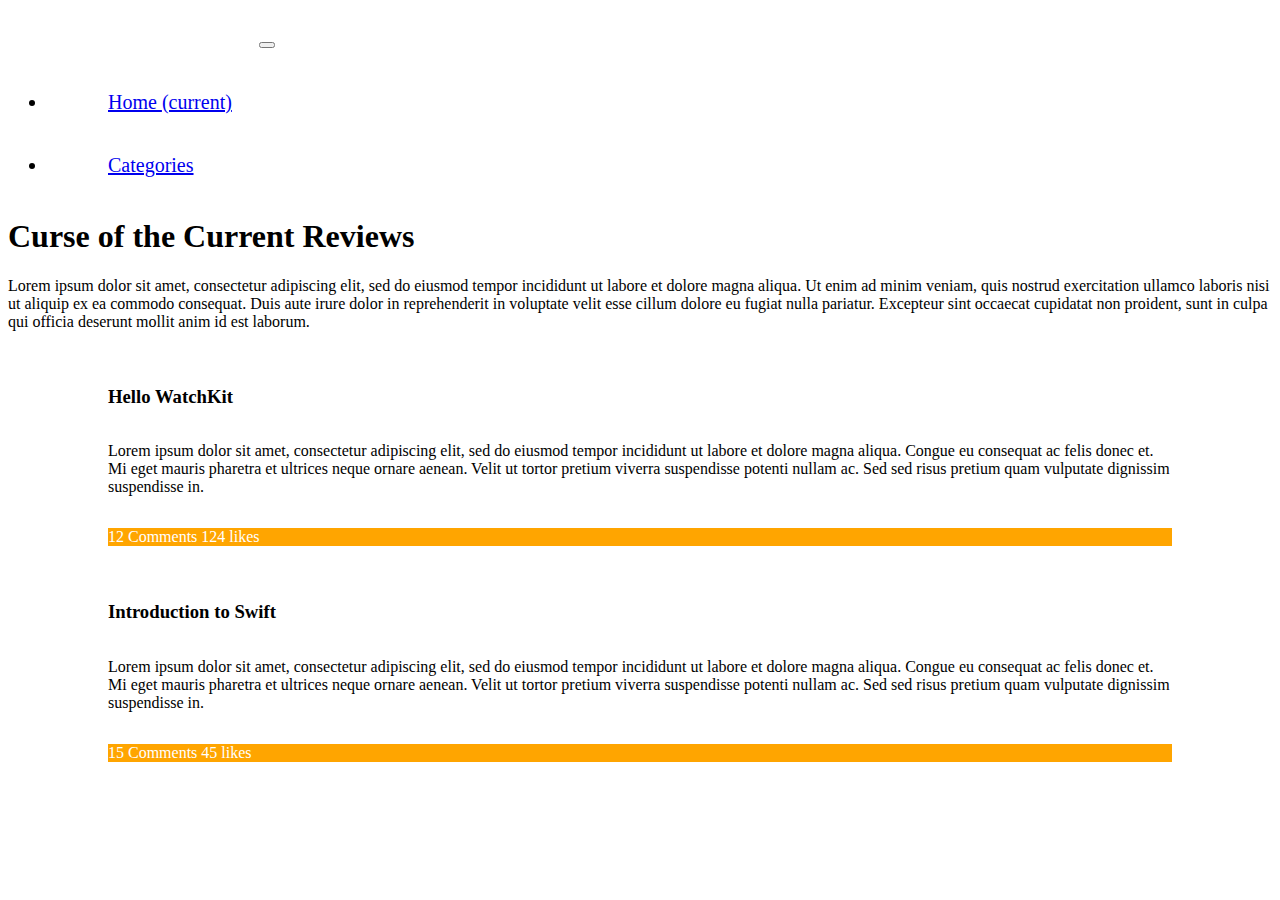
<file: index.html>
<!doctype html>
<html lang="en">
  <head>
    <meta charset="utf-8">
    <meta name="viewport" content="width=device-width, initial-scale=1, shrink-to-fit=no">
    <link rel="stylesheet" type="text/css" href="hoc-boot.css"/>
    <link rel="stylesheet" href="https://stackpath.bootstrapcdn.com/bootstrap/4.1.3/css/bootstrap.min.css" integrity="sha384-MCw98/SFnGE8fJT3GXwEOngsV7Zt27NXFoaoApmYm81iuXoPkFOJwJ8ERdknLPMO" crossorigin="anonymous">

    <title>HOC Index</title>
  </head>
  <body>
    <nav class="navbar navbar-expand-lg navbar-dark bg-primary ">
      <a class="bootstrap-override" href="#">HighOnCoding</a>
      <button class="navbar-toggler" type="button" data-toggle="collapse" data-target="#navbarText" aria-controls="navbarText" aria-expanded="false" aria-label="Toggle navigation">
        <span class="navbar-toggler-icon"></span>
      </button>
      <div class="collapse navbar-collapse" id="navbarText">
        <ul class="navbar-nav mr-auto">
          <li class="nav-item active nav-item-padding">
            <a class="nav-link" href="index.html">Home <span class="sr-only">(current)</span></a>
          </li>
          <li class="nav-item nav-item-padding">
            <a class="nav-link" href="hoc-boot-categories.html">Categories</a>
          </li>
        </ul>
      </div>
    </nav>
    <div class="jumbotron jumbotron-fluid">
      <div class="container">
        <h1 class="display-4">Curse of the Current Reviews</h1>
        <p class="lead">Lorem ipsum dolor sit amet, consectetur adipiscing elit, sed do eiusmod tempor incididunt ut labore et dolore magna aliqua. Ut enim ad minim veniam, quis nostrud exercitation ullamco laboris nisi ut aliquip ex ea commodo consequat. Duis aute irure dolor in reprehenderit in voluptate velit esse cillum dolore eu fugiat nulla pariatur. Excepteur sint occaecat cupidatat non proident, sunt in culpa qui officia deserunt mollit anim id est laborum.</p>
      </div>
    </div>
    <div class="content-custom">
      <h3 class="text-primary">Hello WatchKit</h3>
      <p>Lorem ipsum dolor sit amet, consectetur adipiscing elit, sed do eiusmod tempor incididunt ut labore et dolore magna aliqua. Congue eu consequat ac felis donec et. Mi eget mauris pharetra et ultrices neque ornare aenean. Velit ut tortor pretium viverra suspendisse potenti nullam ac. Sed sed risus pretium quam vulputate dignissim suspendisse in.</p>
      <p class="orange-banner">12 Comments 124 likes</p>
    </div>
    <div class="content-custom">
      <h3 class="text-primary">Introduction to Swift</h3>
      <p>Lorem ipsum dolor sit amet, consectetur adipiscing elit, sed do eiusmod tempor incididunt ut labore et dolore magna aliqua. Congue eu consequat ac felis donec et. Mi eget mauris pharetra et ultrices neque ornare aenean. Velit ut tortor pretium viverra suspendisse potenti nullam ac. Sed sed risus pretium quam vulputate dignissim suspendisse in.</p>
      <p class="orange-banner">15 Comments 45 likes</p>
    </div>
    <script src="https://code.jquery.com/jquery-3.3.1.slim.min.js" integrity="sha384-q8i/X+965DzO0rT7abK41JStQIAqVgRVzpbzo5smXKp4YfRvH+8abtTE1Pi6jizo" crossorigin="anonymous"></script>
    <script src="https://cdnjs.cloudflare.com/ajax/libs/popper.js/1.14.3/umd/popper.min.js" integrity="sha384-ZMP7rVo3mIykV+2+9J3UJ46jBk0WLaUAdn689aCwoqbBJiSnjAK/l8WvCWPIPm49" crossorigin="anonymous"></script>
    <script src="https://stackpath.bootstrapcdn.com/bootstrap/4.1.3/js/bootstrap.min.js" integrity="sha384-ChfqqxuZUCnJSK3+MXmPNIyE6ZbWh2IMqE241rYiqJxyMiZ6OW/JmZQ5stwEULTy" crossorigin="anonymous"></script>
  </body>
</html>
</file>
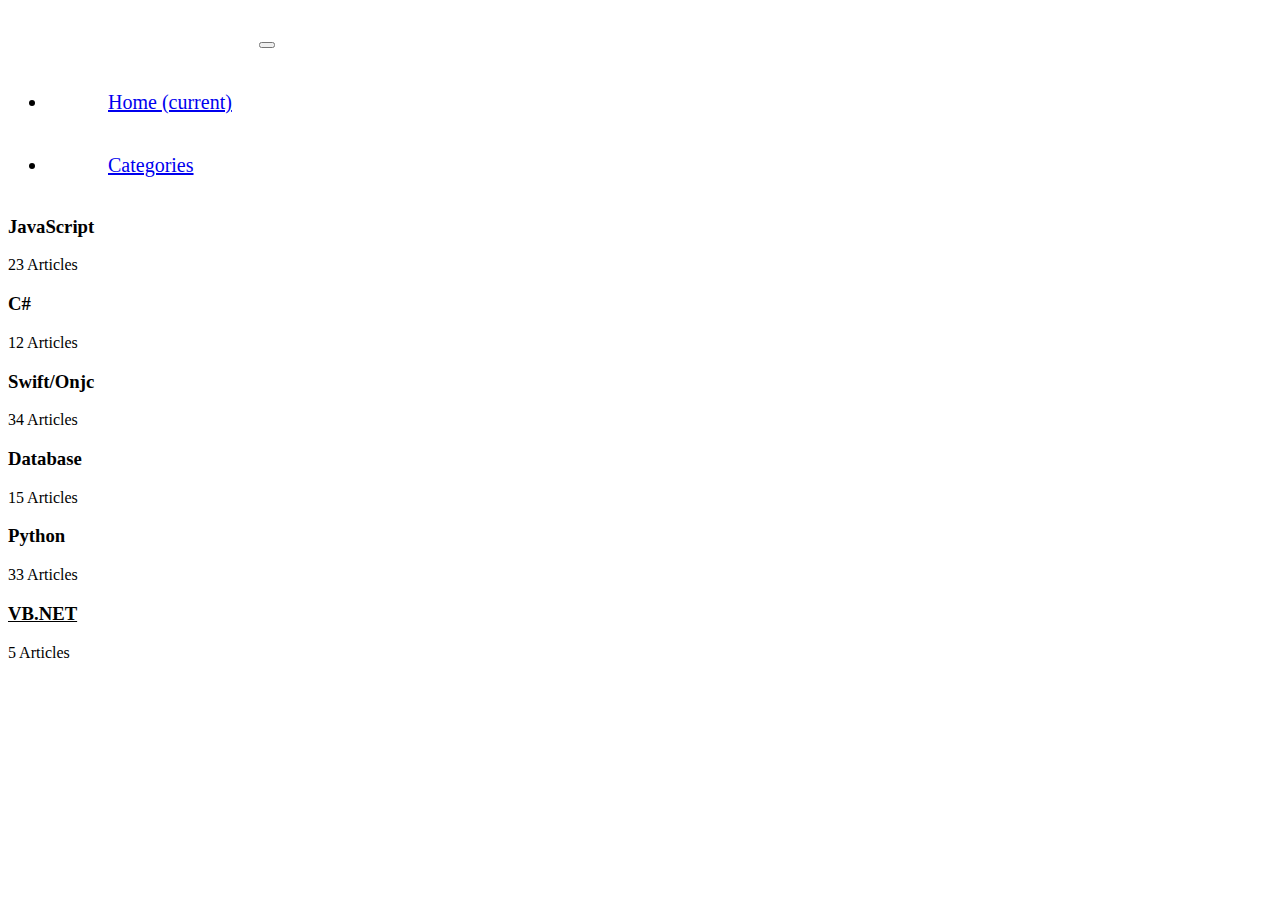
<file: hoc-boot-categories.html>
<!doctype html>
<html lang="en">
  <head>
    <meta charset="utf-8">
    <meta name="viewport" content="width=device-width, initial-scale=1, shrink-to-fit=no">
    <link rel="stylesheet" type="text/css" href="hoc-boot.css"/>
    <link rel="stylesheet" href="https://stackpath.bootstrapcdn.com/bootstrap/4.1.3/css/bootstrap.min.css" integrity="sha384-MCw98/SFnGE8fJT3GXwEOngsV7Zt27NXFoaoApmYm81iuXoPkFOJwJ8ERdknLPMO" crossorigin="anonymous">

    <title>HOC Categories</title>
  </head>
  <body>
    <nav class="navbar navbar-expand-lg navbar-dark bg-primary">
      <a class="bootstrap-override" href="#">HighOnCoding</a>
      <button class="navbar-toggler" type="button" data-toggle="collapse" data-target="#navbarText" aria-controls="navbarText" aria-expanded="false" aria-label="Toggle navigation">
        <span class="navbar-toggler-icon"></span>
      </button>
      <div class="collapse navbar-collapse" id="navbarText">
        <ul class="navbar-nav mr-auto">
          <li class="nav-item nav-item-padding">
            <a class="nav-link" href="index.html">Home <span class="sr-only">(current)</span></a>
          </li>
          <li class="nav-item active nav-item-padding">
            <a class="nav-link" href="hoc-boot-categories.html">Categories</a>
          </li>
        </ul>
      </div>
    </nav>
    <div class="container text-center">
      <div class="row">
        <div class="col m-4 bg-secondary pt-5">
          <h3 class="mt-5 pt-5">JavaScript</h3>
          <p class="mt-5 pt-5">23 Articles</p>
        </div>
        <div class="col m-4 bg-secondary pt-5">
          <h3 class="mt-5 pt-5">C#</h3>
          <p class="mt-5 pt-5">12 Articles</p>
        </div>
        <div class="col m-4 bg-secondary pt-5">
          <h3 class="pt-5 mt-5">Swift/Onjc</h3>
          <p class="mt-5 pt-5">34 Articles<p>
        </div>
      </div>
      <div class="row" >
        <div class="col m-4 bg-secondary pt-5">
          <h3 class="mt-5 pt-5">Database</h3>
          <p class="mt-5 pt-5">15 Articles</p>
        </div>
        <div class="col m-4 bg-secondary pt-5">
          <h3 class="mt-5 pt-5">Python</h3>
          <p class="mt-5 pt-5">33 Articles</p>
        </div>
        <div class="col m-4 bg-secondary pt-5">
          <h3 class="mt-5 pt-5"><u>VB.NET</u></h3>
          <p class="mt-5 pt-5">5 Articles</p>
        </div>
      </div>
    </div>



    <script src="https://code.jquery.com/jquery-3.3.1.slim.min.js" integrity="sha384-q8i/X+965DzO0rT7abK41JStQIAqVgRVzpbzo5smXKp4YfRvH+8abtTE1Pi6jizo" crossorigin="anonymous"></script>
    <script src="https://cdnjs.cloudflare.com/ajax/libs/popper.js/1.14.3/umd/popper.min.js" integrity="sha384-ZMP7rVo3mIykV+2+9J3UJ46jBk0WLaUAdn689aCwoqbBJiSnjAK/l8WvCWPIPm49" crossorigin="anonymous"></script>
    <script src="https://stackpath.bootstrapcdn.com/bootstrap/4.1.3/js/bootstrap.min.js" integrity="sha384-ChfqqxuZUCnJSK3+MXmPNIyE6ZbWh2IMqE241rYiqJxyMiZ6OW/JmZQ5stwEULTy" crossorigin="anonymous"></script>
  </body>
</html>
</file>
<file: hoc-boot.css>
.nav-item-padding {
  padding:20px 0px 20px 60px;
  font-size: 20px;
}
.bootstrap-override {
  font-size: 40px;
  color: white;
  text-decoration: none;
}
.bootstrap-override:hover {
  text-decoration: none;
  color: white;
}
.content-custom {
  display: flex;
  flex-direction: column;
  justify-content: center;
  padding: 20px 100px 0px 100px;

}
.orange-banner {
  background-color: orange;
  color:white;
}
</file>
